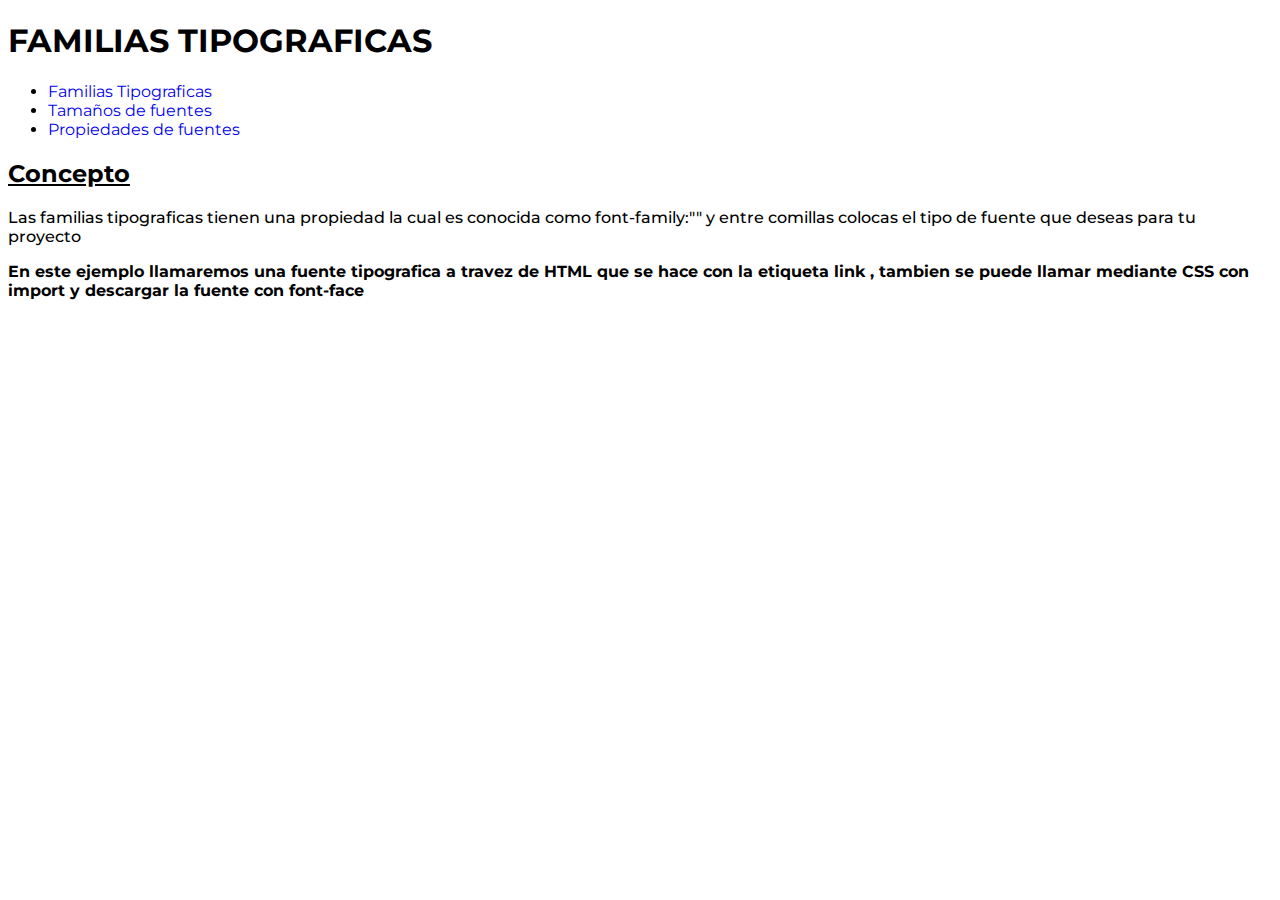
<file: index.html>
<!DOCTYPE html>
<html lang="en">
  <head>
    <meta charset="UTF-8" />
    <meta name="viewport" content="width=device-width, initial-scale=1.0" />
    <link rel="preconnect" href="https://fonts.googleapis.com" />
    <link rel="preconnect" href="https://fonts.gstatic.com" crossorigin />
    <link
      href="https://fonts.googleapis.com/css2?family=Montserrat:wght@400;500;700&display=swap"
      rel="stylesheet"
    />
    <link rel="stylesheet" href="./style.css" />
    <title>Familias tipograficas</title>
  </head>
  <body>
    <header>
      <h1>Familias tipograficas</h1>

      <nav>
        <ul>
          <li><a href="/">Familias Tipograficas</a></li>
          <li><a href="./tamaños.html">Tamaños de fuentes</a></li>
          <li><a href="./propiedades.html">Propiedades de fuentes</a></li>
        </ul>
      </nav>
    </header>

    <section>
      <h2>Concepto</h2>
      <p>
        Las familias tipograficas tienen una propiedad la cual es conocida como
        font-family:"" y entre comillas colocas el tipo de fuente que deseas
        para tu proyecto
      </p>
      <strong
        >En este ejemplo llamaremos una fuente tipografica a travez de HTML que
        se hace con la etiqueta link , tambien se puede llamar mediante CSS con
        import y descargar la fuente con font-face
      </strong>
    </section>
  </body>
</html>
</file>
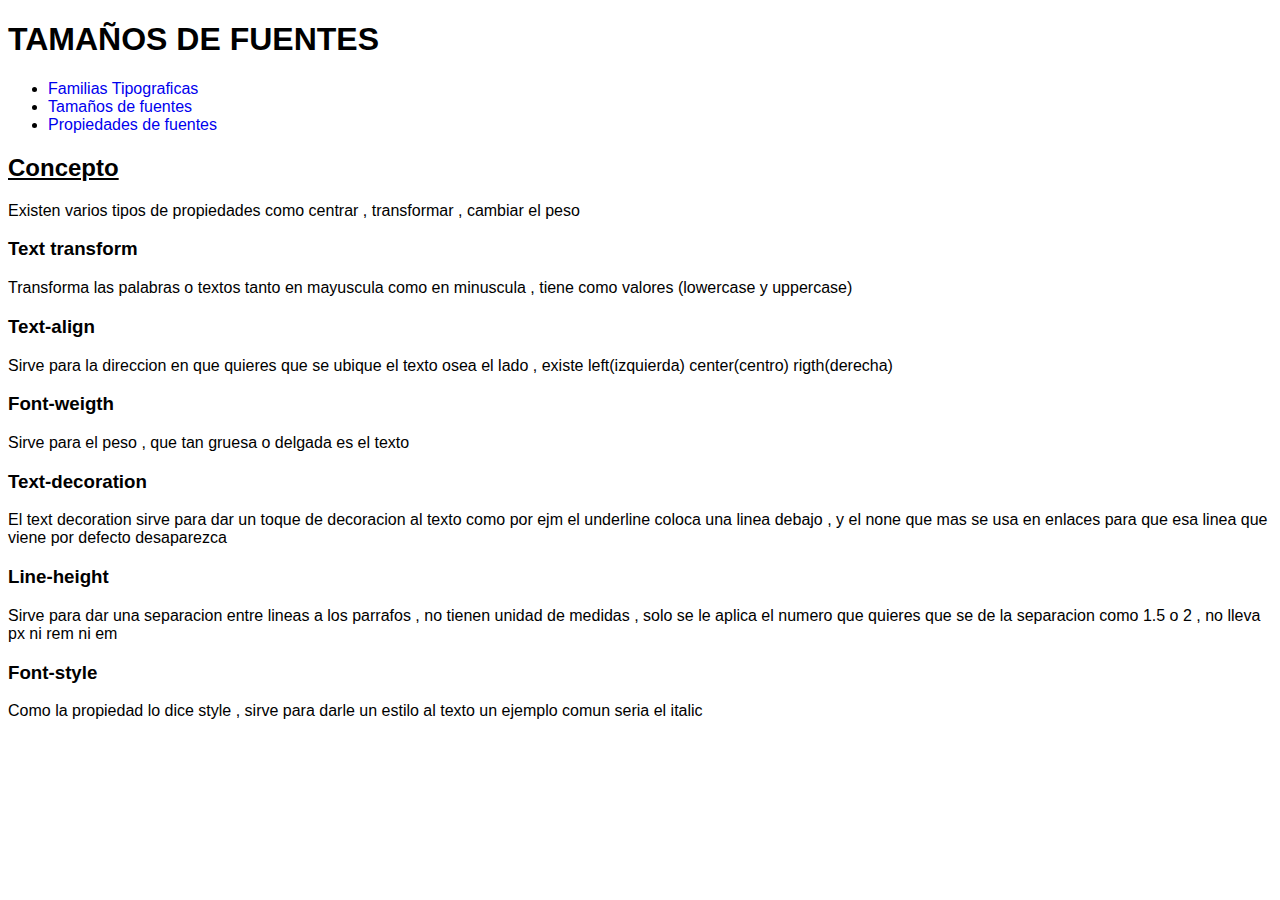
<file: propiedades.html>
<!DOCTYPE html>
<html lang="en">
  <head>
    <meta charset="UTF-8" />
    <meta name="viewport" content="width=device-width, initial-scale=1.0" />
    <link rel="stylesheet" href="/style.css" />
    <title>Propiedades de fuentes</title>
  </head>
  <body>
    <header>
      <h1>Tamaños de fuentes</h1>

      <nav>
        <ul>
          <li><a href="/">Familias Tipograficas</a></li>
          <li><a href="./tamaños.html">Tamaños de fuentes</a></li>
          <li><a href="./propiedades.html">Propiedades de fuentes</a></li>
        </ul>
      </nav>
    </header>

    <section>
      <h2>Concepto</h2>
      <p>
        Existen varios tipos de propiedades como centrar , transformar , cambiar
        el peso
      </p>

      <h3>Text transform</h3>
      <p>
        Transforma las palabras o textos tanto en mayuscula como en minuscula ,
        tiene como valores (lowercase y uppercase)
      </p>

      <h3>Text-align</h3>
      <p>
        Sirve para la direccion en que quieres que se ubique el texto osea el
        lado , existe left(izquierda) center(centro) rigth(derecha)
      </p>

      <h3>Font-weigth</h3>
      <p>Sirve para el peso , que tan gruesa o delgada es el texto</p>

      <h3>Text-decoration</h3>
      <p>
        El text decoration sirve para dar un toque de decoracion al texto como
        por ejm el underline coloca una linea debajo , y el none que mas se usa
        en enlaces para que esa linea que viene por defecto desaparezca
      </p>

      <h3>Line-height</h3>
      <p>
        Sirve para dar una separacion entre lineas a los parrafos , no tienen
        unidad de medidas , solo se le aplica el numero que quieres que se de la
        separacion como 1.5 o 2 , no lleva px ni rem ni em
      </p>

      <h3>Font-style</h3>
      <p>
        Como la propiedad lo dice style , sirve para darle un estilo al texto un
        ejemplo comun seria el italic
      </p>
    </section>
  </body>
</html>
</file>
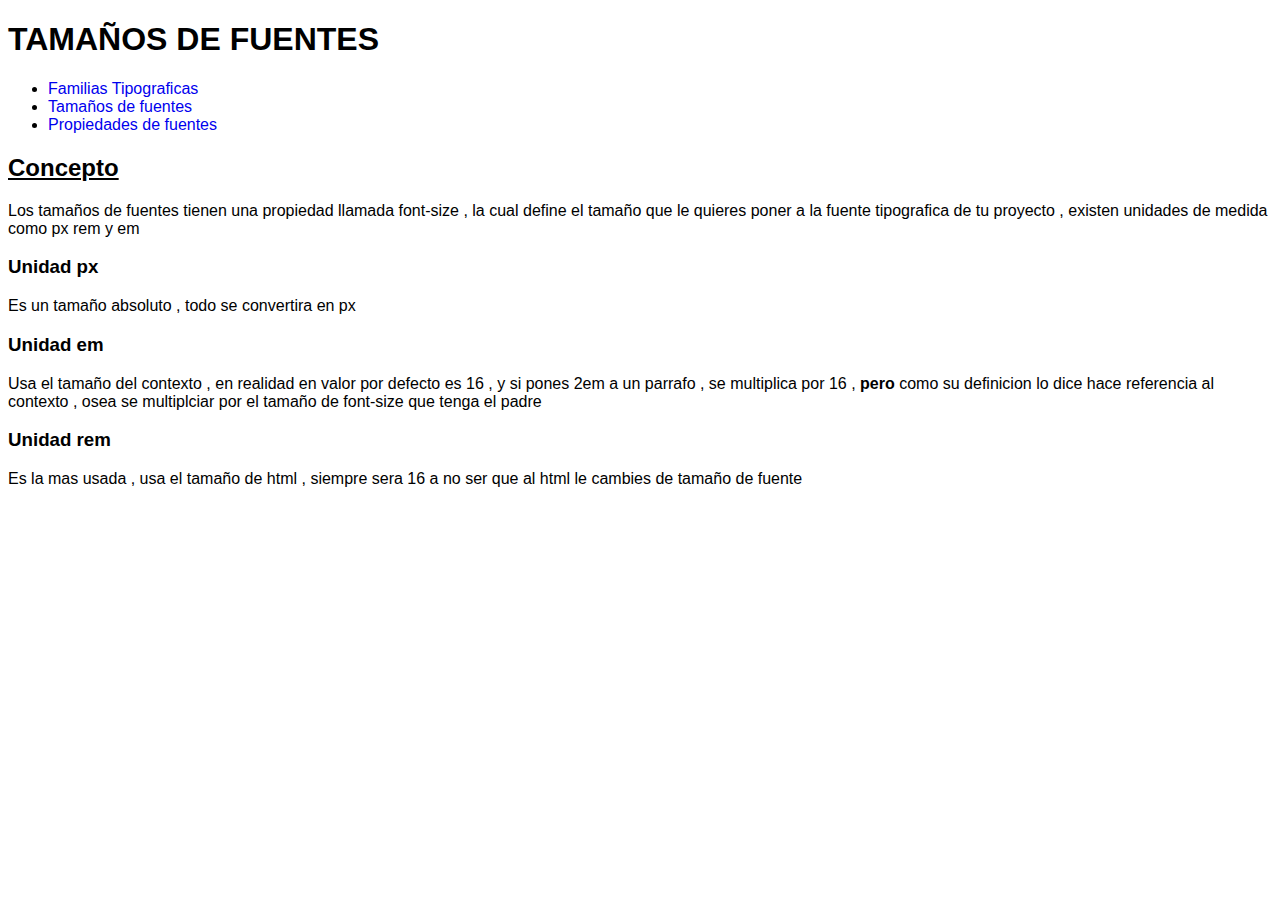
<file: tamaños.html>
<!DOCTYPE html>
<html lang="en">
  <head>
    <meta charset="UTF-8" />
    <meta name="viewport" content="width=device-width, initial-scale=1.0" />
    <link rel="stylesheet" href="./style.css" />
    <title>Tamaño de fuentes</title>
  </head>
  <body>
    <header>
      <h1>Tamaños de fuentes</h1>

      <nav>
        <ul>
          <li><a href="/">Familias Tipograficas</a></li>
          <li><a href="./tamaños.html">Tamaños de fuentes</a></li>
          <li><a href="./propiedades.html">Propiedades de fuentes</a></li>
        </ul>
      </nav>
    </header>

    <section>
      <h2>Concepto</h2>
      <p>
        Los tamaños de fuentes tienen una propiedad llamada font-size , la cual
        define el tamaño que le quieres poner a la fuente tipografica de tu
        proyecto , existen unidades de medida como px rem y em
      </p>

      <h3>Unidad px</h3>
      <p>Es un tamaño absoluto , todo se convertira en px</p>

      <h3>Unidad em</h3>
      <p>
        Usa el tamaño del contexto , en realidad en valor por defecto es 16 , y
        si pones 2em a un parrafo , se multiplica por 16 ,
        <strong>pero</strong> como su definicion lo dice hace referencia al
        contexto , osea se multiplciar por el tamaño de font-size que tenga el
        padre
      </p>

      <h3>Unidad rem</h3>
      <p>
        Es la mas usada , usa el tamaño de html , siempre sera 16 a no ser que
        al html le cambies de tamaño de fuente
      </p>
    </section>
  </body>
</html>
</file>
<file: style.css>
/*Aca se aplicara esta fuente a todo el proyecto mientras exista y la estemos llamando*/
* {
  font-family: "Montserrat", sans-serif;
}

h1 {
  text-transform: uppercase;
}

h2 {
  font-size: 1.5rem;
  text-decoration: underline;
}

p {
  text-align: left;
  font-weight: 500;
}

a {
  text-decoration: none;
}
</file>
